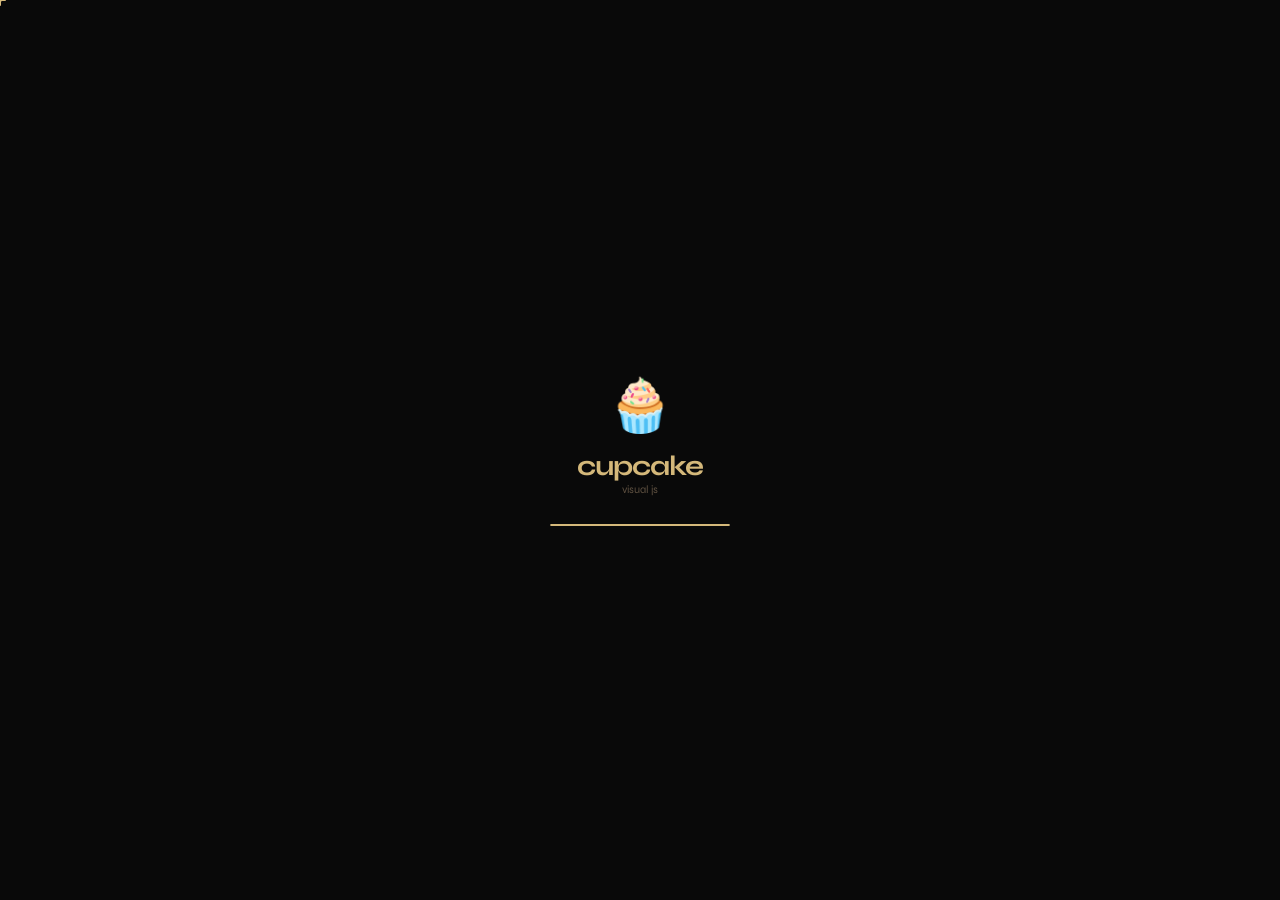
<file: index.html>
<!doctype html>
<html>
  <head>
    <meta http-equiv="refresh" content="0; url=/app.html" />
    <title>Redirecting...</title>
    <script>
      location.replace("/app.html");
    </script>
  </head>
  <body>
    <h1>The document has moved.</h1>
  </body>
</html>
</file>
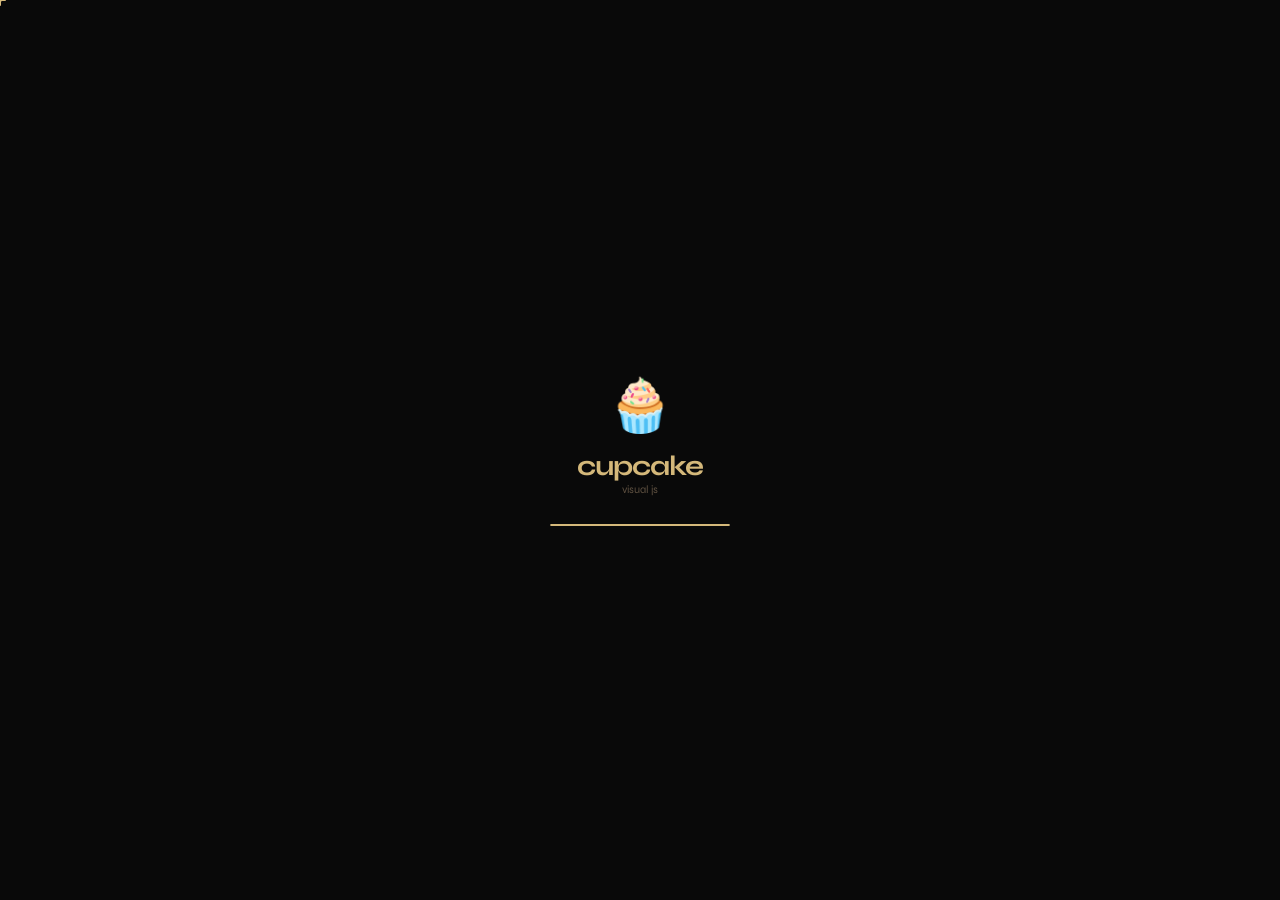
<file: app.html>
<!doctype html>
<html lang="en">
  <head>
    <meta charset="UTF-8" />
    <title>cupcake</title>
    <link rel="stylesheet" href="/css/styles.css" />
  </head>
  <body>
    <div id="cursor">
      <!-- app.html -->
      <div id="cursor-h"></div>
      <div id="cursor-v"></div>
    </div>
    <div id="cursor-dot"></div>

    <div id="toolbar">
      <div class="logo">🧁 cupcake <span class="logo-tag">visual js</span></div>
      <div class="sep"></div>
      <div class="dd" id="save-dd">
        <button class="btn" id="save-btn">save ▾</button>
        <div class="dd-menu" id="save-dd-menu"></div>
      </div>
      <div class="dd" id="load-dd">
        <button class="btn" id="load-btn">load ▾</button>
        <div class="dd-menu" id="load-dd-menu"></div>
      </div>
      <button class="btn" id="clear-btn">clear</button>
      <button class="btn" id="import-btn">import js</button>
      <div class="sep"></div>
      <button class="btn icon-btn" id="search-btn" title="quick add (⌘B)">
        ⌕
      </button>
      <button class="btn icon-btn" id="zoom-out-btn" title="zoom out">−</button>
      <button class="btn icon-btn" id="zoom-in-btn" title="zoom in">+</button>
      <button class="btn icon-btn" id="home-btn" title="go to origin">⌂</button>
      <div class="spacer"></div>
      <div class="coord-display" id="coord-display">
        x: <span id="coord-x">0</span> &nbsp; y:
        <span id="coord-y">0</span> &nbsp; zoom: <span id="coord-z">100%</span>
      </div>
      <div class="sep"></div>
      <button class="btn" id="settings-btn">settings ⚙</button>
      <button class="btn" id="assets-btn">assets ✦</button>
      <button class="btn" id="embed-btn">embed ↗</button>
      <button class="btn run-btn" id="run-btn">run ▶</button>
      <button class="btn go" id="compile-btn">compile →</button>
    </div>

    <div id="sidebar">
      <div class="sidebar-tabs" id="sidebar-tabs"></div>
      <div id="sidebar-panes"></div>
    </div>

    <div id="canvas-wrap">
      <div id="grid-bg"></div>
      <div id="canvas">
        <svg id="svg-overlay"></svg>
      </div>
    </div>

    <div id="hint">
      <div class="hint-icon">🧁</div>
      <div class="hint-txt">
        click nodes in the sidebar to add them<br />drag nodes · connect ports ·
        compile to js<br />scroll to zoom · drag canvas to pan
      </div>
    </div>

    <div class="overlay" id="compile-modal">
      <div class="modal">
        <div class="mtop">
          <span class="mtitle" id="modal-title">compiled output</span>
          <button class="mclose" id="modal-close">✕</button>
        </div>
        <div class="mbody" id="modal-body">
          <div class="codebox" id="codebox"></div>
        </div>
        <div class="mfoot" id="modal-foot">
          <button class="btn" id="module-btn" style="margin-right: auto">
            esm: off
          </button>
          <button class="btn" id="download-btn">download ↓</button>
          <button class="btn" id="copy-btn">copy</button>
          <button class="btn go" id="done-btn">done</button>
        </div>
      </div>
    </div>

    <div class="overlay" id="import-modal">
      <div class="modal">
        <div class="mtop">
          <span class="mtitle" id="import-modal-title">import js</span>
          <button class="mclose" id="import-modal-close">✕</button>
        </div>
        <div class="mbody" id="import-modal-body">
          <div class="import-hint">
            paste javascript below. it'll be parsed into nodes
          </div>
          <textarea
            class="import-textarea"
            id="import-textarea"
            placeholder="// paste your js here&#10;let x = 5 + 3;&#10;console.log(x);"
          ></textarea>
          <div class="import-status" id="import-status"></div>
        </div>
        <div class="mfoot">
          <button class="btn" id="import-cancel-btn">cancel</button>
          <button class="btn go" id="import-go-btn">import →</button>
        </div>
      </div>
    </div>

    <div id="console-panel">
      <div id="console-bar">
        <div style="display: flex; align-items: center; gap: 8px">
          <span id="run-dot" class="console-run-dot"></span>
          <span id="run-header-label">console</span>
        </div>
        <div style="display: flex; gap: 6px; align-items: center">
          <button class="btn" id="run-clear-btn">clear</button>
        </div>
      </div>
      <div class="console-body" id="run-output"></div>
      <div class="console-input-row">
        <span class="console-chevron">&gt;</span>
        <span class="console-idle">ready</span>
      </div>
    </div>

    <div id="cat-corner">
      <div id="cat-ascii"></div>
    </div>

    <div id="toast"></div>

    <div id="loader">
      <div class="loader-inner">
        <div class="loader-emoji">🧁</div>
        <div class="loader-title">cupcake</div>
        <div class="loader-sub">visual js</div>
        <div class="loader-bar-track"><div id="loader-bar"></div></div>
      </div>
    </div>

    <div id="ctx-menu">
      <div id="ctx-header"></div>
      <div id="ctx-rows"></div>
    </div>

    <div id="search-bar">
      <span class="search-icon">⌕</span>
      <input
        id="search-input"
        placeholder="search nodes..."
        autocomplete="off"
        spellcheck="false"
      />
      <span id="search-close" class="search-x">esc</span>
      <div id="search-results"></div>
    </div>

    <div id="find-bar">
      <span class="search-icon">⌖</span>
      <input
        id="find-input"
        placeholder="find node on canvas..."
        autocomplete="off"
        spellcheck="false"
      />
      <span class="search-x" id="find-close">esc</span>
      <div id="find-results"></div>
    </div>

    <div
      id="mobile-block"
      style="
        display: none;
        position: fixed;
        inset: 0;
        background: #090909;
        z-index: 99999;
        flex-direction: column;
        align-items: center;
        justify-content: center;
        text-align: center;
        padding: 32px;
        gap: 16px;
      "
    >
      <div style="font-size: 48px">🧁</div>
      <div
        style="
          font-size: 22px;
          font-weight: 700;
          color: #d4b87a;
          font-family: &quot;Syne&quot;, sans-serif;
        "
      >
        cupcake
      </div>
      <div
        style="
          font-size: 13px;
          color: #a89880;
          font-family: &quot;Syne&quot;, sans-serif;
          max-width: 280px;
          line-height: 1.8;
        "
      >
        cupcake is a desktop-only app! please open it on a computer to use the
        visual editor.
      </div>
      <div
        style="
          font-size: 11px;
          color: #5e5040;
          font-family: &quot;DM Mono&quot;, monospace;
        "
      >
        mobile not supported
      </div>
    </div>

    <div id="minimap">
      <canvas id="minimap-canvas" width="180" height="120"></canvas>
    </div>

    <script src="/js/types.js"></script>
    <script src="/js/types_2.js"></script>
    <script src="/js/app.js"></script>
  </body>
</html>
</file>
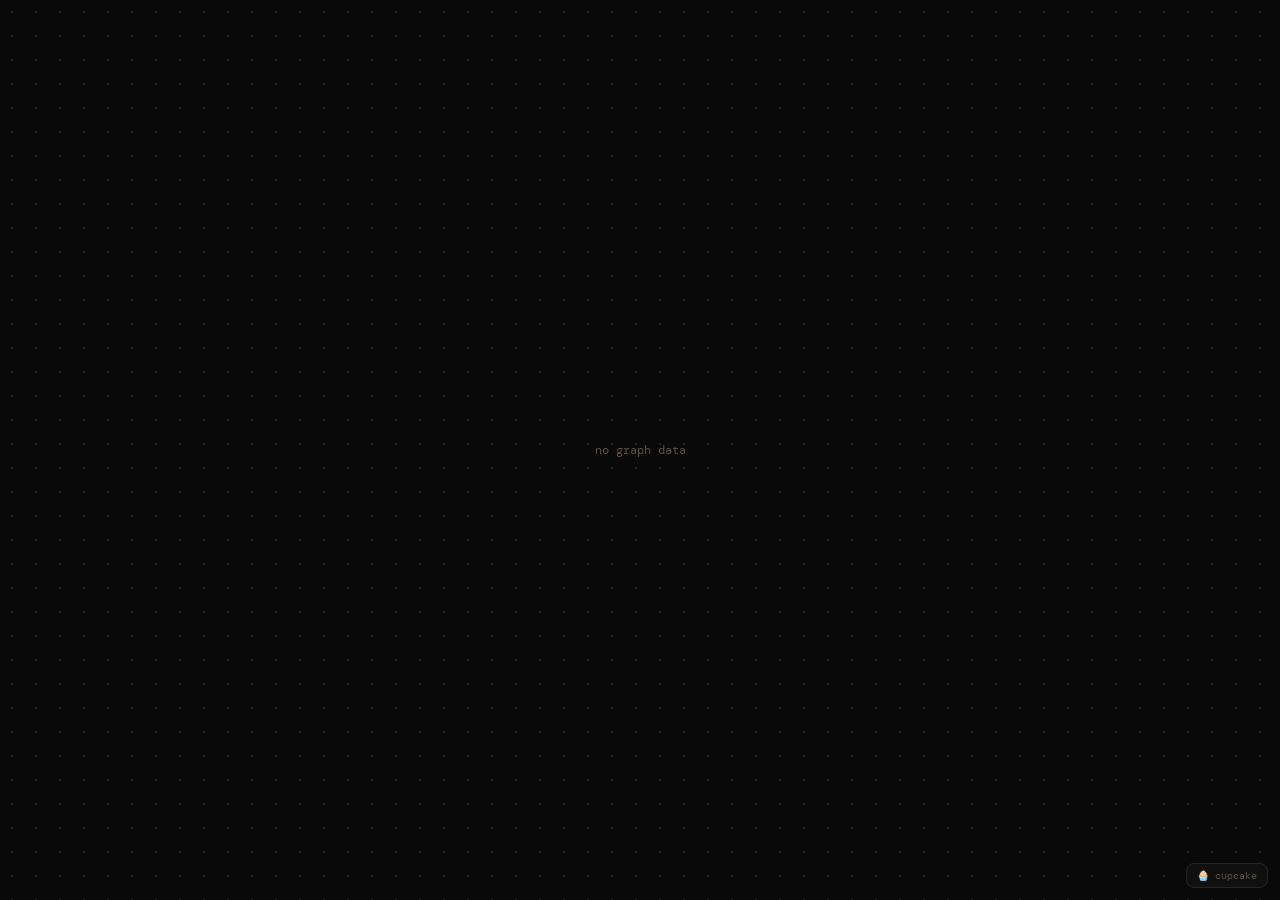
<file: embed.html>
<!doctype html>
<html lang="en">
<head>
  <meta charset="UTF-8" />
  <title>cupcake embed</title>
  <link rel="preconnect" href="https://fonts.googleapis.com" />
  <link href="https://fonts.googleapis.com/css2?family=DM+Mono:wght@400;500&family=Syne:wght@500;600&display=swap" rel="stylesheet" />
  <style>
    :root {
      --bg:#090909;--s1:#101010;--s2:#161616;--s3:#1e1e1e;
      --b1:#252525;--b2:#303030;--cream:#ede3d2;--cream2:#a89880;
      --cream3:#5e5040;--accent:#d4b87a;--accent2:#8a7040;
      --col-val:#5888b4;--col-math:#b07840;--col-var:#5a8f5a;
      --col-logic:#8060b0;--col-flow:#b04848;--col-fn:#c4a050;
      --col-out:#909090;--col-string:#4a9e7a;--col-array:#6070c0;
      --col-obj:#a05070;--col-conv:#7090a0;--col-async:#906040;
      --col-dom:#507870;--col-date:#705090;
    }
    * { box-sizing:border-box; margin:0; padding:0; }
    body { background:var(--bg); overflow:hidden; width:100vw; height:100vh; }
    #grid-bg {
      position:fixed; inset:0;
      background-image:radial-gradient(circle,#252525 1px,transparent 1px);
      background-size:24px 24px; pointer-events:none;
    }
    #canvas { position:absolute; top:0; left:0; transform-origin:0 0; width:6000px; height:6000px; }
    #svg-overlay { position:absolute; top:0; left:0; width:6000px; height:6000px; pointer-events:none; overflow:visible; }
    .wire { fill:none; stroke:var(--b2); stroke-width:2; stroke-linecap:round; }
    .node {
      position:absolute; min-width:155px;
      background:var(--s1); border:1px solid var(--b1);
      border-radius:12px; box-shadow:0 4px 20px rgba(0,0,0,.45);
    }
    .node-head {
      padding:6px 9px; background:var(--s2);
      border-bottom:1px solid var(--b1); border-radius:11px 11px 0 0;
      display:flex; align-items:center; gap:6px;
    }
    .nd { width:7px; height:7px; border-radius:50%; flex-shrink:0; }
    .nlabel { font-size:10px; font-weight:600; letter-spacing:.3px; color:var(--cream2); font-family:'Syne',sans-serif; }
    .nbody { padding:7px 10px; display:flex; flex-direction:column; gap:4px; }
    .nfield { display:flex; flex-direction:column; gap:2px; }
    .nflabel { font-size:9px; color:var(--cream3); font-family:'Syne',sans-serif; }
    .nfval { font-family:'DM Mono',monospace; font-size:11px; color:var(--cream2); padding:3px 7px; background:var(--s3); border-radius:5px; border:1px solid var(--b1); }
    .ports-wrap { display:flex; justify-content:space-between; }
    .pcol { display:flex; flex-direction:column; gap:5px; }
    .pcol.right { align-items:flex-end; }
    .prow { display:flex; align-items:center; gap:5px; }
    .prow.right { flex-direction:row-reverse; }
    .port { width:11px; height:11px; border-radius:50%; background:var(--s3); border:2px solid var(--b2); flex-shrink:0; }
    .port.live { background:var(--accent2); border-color:var(--accent); }
    .plabel { font-size:9px; color:var(--cream3); font-family:'Syne',sans-serif; }
    .frame {
      position:absolute; border:1.5px solid var(--b2); border-radius:10px;
      background:rgba(255,255,255,.02); z-index:1; pointer-events:none;
    }
    .frame-label {
      position:absolute; top:-20px; left:8px; font-size:10px; font-weight:600;
      color:var(--cream3); font-family:'Syne',sans-serif; white-space:nowrap;
    }
    #badge {
      position:fixed; bottom:12px; right:12px; font-size:10px;
      color:var(--cream3); font-family:'DM Mono',monospace;
      background:var(--s1); border:1px solid var(--b1);
      border-radius:8px; padding:5px 10px; text-decoration:none;
      display:flex; align-items:center; gap:5px;
    }
    #badge:hover { color:var(--cream); border-color:var(--b2); }
    #err { position:fixed; top:50%; left:50%; transform:translate(-50%,-50%); color:var(--cream3); font-family:'DM Mono',monospace; font-size:12px; text-align:center; }
  </style>
</head>
<body>
<div id="grid-bg"></div>
<div id="canvas-wrap" style="position:fixed;inset:0;overflow:hidden;">
  <div id="canvas"><svg id="svg-overlay"></svg></div>
</div>
<a id="badge" href="#" target="_blank">🧁 cupcake</a>
<div id="err" style="display:none">no graph data</div>
<script>
const TYPES_MINI = {};
const COLORS = {
  values:"var(--col-val)",variables:"var(--col-var)",math:"var(--col-math)",
  logic:"var(--col-logic)",control:"var(--col-flow)",functions:"var(--col-fn)",
  strings:"var(--col-string)",arrays:"var(--col-array)",objects:"var(--col-obj)",
  convert:"var(--col-conv)",async:"var(--col-async)",dom:"var(--col-dom)",
  date:"var(--col-date)",output:"var(--col-out)"
};

function bezier(x1,y1,x2,y2) {
  const dx = Math.abs(x2-x1)*.55;
  return `M ${x1} ${y1} C ${x1+dx} ${y1}, ${x2-dx} ${y2}, ${x2} ${y2}`;
}

function portPos(nid, dir, pid) {
  const el = document.getElementById(`p-${nid}-${dir}-${pid}`);
  if (!el) return null;
  const canvas = document.getElementById("canvas");
  const cr = canvas.getBoundingClientRect();
  const pr = el.getBoundingClientRect();
  return { x:(pr.left+pr.width/2-cr.left)/zoom, y:(pr.top+pr.height/2-cr.top)/zoom };
}

let zoom = 1, pan = { x:60, y:60 };

function applyTransform() {
  document.getElementById("canvas").style.transform = `translate(${pan.x}px,${pan.y}px) scale(${zoom})`;
  document.getElementById("grid-bg").style.backgroundPosition = `${pan.x}px ${pan.y}px`;
  document.getElementById("grid-bg").style.backgroundSize = `${24*zoom}px ${24*zoom}px`;
}

function renderNodeEmbed(n, col, label, fields, ins, outs) {
  const wrap = document.createElement("div");
  wrap.className = "node";
  wrap.id = "node-" + n.id;
  wrap.style.left = n.x + "px";
  wrap.style.top = n.y + "px";

  const head = document.createElement("div");
  head.className = "node-head";
  head.innerHTML = `<div class="nd" style="background:${col}"></div><span class="nlabel">${label}</span>`;
  wrap.appendChild(head);

  const body = document.createElement("div");
  body.className = "nbody";

  fields.forEach(fld => {
    const val = n.f?.[fld.id];
    if (!val && val !== 0) return;
    const d = document.createElement("div");
    d.className = "nfield";
    d.innerHTML = `<span class="nflabel">${fld.label}</span><div class="nfval">${String(val).slice(0,40)}</div>`;
    body.appendChild(d);
  });

  const portSec = document.createElement("div");
  portSec.className = "ports-wrap";
  const lc = document.createElement("div"); lc.className = "pcol";
  const rc = document.createElement("div"); rc.className = "pcol right";

  ins.forEach(p => {
    const row = document.createElement("div");
    row.className = "prow";
    const dot = document.createElement("div");
    dot.className = "port";
    dot.id = `p-${n.id}-in-${p.id}`;
    const lbl = document.createElement("span");
    lbl.className = "plabel";
    lbl.textContent = p.label;
    row.appendChild(dot); row.appendChild(lbl); lc.appendChild(row);
  });
  outs.forEach(p => {
    const row = document.createElement("div");
    row.className = "prow right";
    const dot = document.createElement("div");
    dot.className = "port";
    dot.id = `p-${n.id}-out-${p.id}`;
    const lbl = document.createElement("span");
    lbl.className = "plabel";
    lbl.textContent = p.label;
    row.appendChild(dot); row.appendChild(lbl); rc.appendChild(row);
  });

  portSec.appendChild(lc); portSec.appendChild(rc);
  body.appendChild(portSec);
  wrap.appendChild(body);
  document.getElementById("canvas").appendChild(wrap);
}

function fitGraph(nodes) {
  if (!Object.keys(nodes).length) return;
  const xs = Object.values(nodes).map(n => n.x);
  const ys = Object.values(nodes).map(n => n.y);
  const minX = Math.min(...xs), minY = Math.min(...ys);
  const maxX = Math.max(...xs) + 180, maxY = Math.max(...ys) + 120;
  const gw = maxX - minX, gh = maxY - minY;
  const vw = window.innerWidth, vh = window.innerHeight;
  zoom = Math.min(1, Math.min((vw - 80) / gw, (vh - 80) / gh));
  pan.x = (vw - gw * zoom) / 2 - minX * zoom;
  pan.y = (vh - gh * zoom) / 2 - minY * zoom;
}

async function boot() {
  const hash = location.hash.slice(1);
  if (!hash) { document.getElementById("err").style.display = "block"; return; }
  let data;
  try { data = JSON.parse(atob(hash)); } catch { document.getElementById("err").style.display = "block"; return; }

  const { nodes = {}, conns = {}, frames = {} } = data;

  await fetch("js/app.js").then(r => r.text()).then(src => {
    const match = src.match(/^const TYPES = \{([\s\S]*?)^};/m);
    if (match) {
      try { eval(`window.__TYPES__ = {${match[1]}}`); } catch {}
    }
  }).catch(() => {});

  fitGraph(nodes);
  applyTransform();

  Object.values(frames).forEach(f => {
    const el = document.createElement("div");
    el.className = "frame";
    el.style.left = f.x + "px"; el.style.top = f.y + "px";
    el.style.width = f.w + "px"; el.style.height = f.h + "px";
    const lbl = document.createElement("div");
    lbl.className = "frame-label";
    lbl.textContent = f.label || "";
    el.appendChild(lbl);
    document.getElementById("canvas").insertBefore(el, document.getElementById("canvas").firstChild);
  });

  const typeInfo = window.__TYPES__ || {};
  Object.values(nodes).forEach(n => {
    const def = typeInfo[n.type] || {};
    const col = def.col || "var(--cream3)";
    const label = def.label || n.type;
    const fields = def.fields || [];
    const ins = def.ins || [];
    const outs = def.outs || [];
    renderNodeEmbed(n, col, label, fields, ins, outs);
  });

  requestAnimationFrame(() => {
    const svg = document.getElementById("svg-overlay");
    Object.values(conns).forEach(c => {
      const fp = portPos(c.fn, "out", c.fp);
      const tp = portPos(c.tn, "in", c.tp);
      if (!fp || !tp) return;
      const path = document.createElementNS("http://www.w3.org/2000/svg", "path");
      path.setAttribute("d", bezier(fp.x, fp.y, tp.x, tp.y));
      path.classList.add("wire");
      const srcNode = nodes[c.fn];
      if (srcNode && typeInfo[srcNode.type]?.col) path.style.stroke = typeInfo[srcNode.type].col;
      svg.appendChild(path);
      [c.fn+"-out-"+c.fp, c.tn+"-in-"+c.tp].forEach(id => {
        document.getElementById("p-" + id)?.classList.add("live");
      });
    });
  });

  document.getElementById("badge").href = document.referrer || location.href.replace("embed.html","index.html");
}

boot();
</script>
</body>
</html>
</file>
<file: css/styles.css>
@import url("https://fonts.googleapis.com/css2?family=DM+Mono:ital,wght@0,400;0,500;1,400&family=Syne:wght@400;500;600;700&display=swap");

* {
  box-sizing: border-box;
  margin: 0;
  padding: 0;
}

/* styles.css */
:root {
  --bg: #090909;
  --s1: #101010;
  --s2: #161616;
  --s3: #1e1e1e;
  --b1: #252525;
  --b2: #303030;
  --cream: #ede3d2;
  --cream2: #a89880;
  --cream3: #5e5040;
  --accent: #d4b87a;
  --accent2: #8a7040;
  --col-val: #5888b4;
  --col-math: #b07840;
  --col-var: #5a8f5a;
  --col-logic: #8060b0;
  --col-flow: #b04848;
  --col-fn: #c4a050;
  --col-out: #909090;
  --col-string: #4a9e7a;
  --col-array: #6070c0;
  --col-obj: #a05070;
  --col-conv: #7090a0;
  --col-async: #906040;
  --col-dom: #507870;
  --col-date: #705090;
  --col-html: #c47a3a;
  --col-css: #3a7ac4;
  --col-regex: #8a3ac4;
  --col-event: #e05080;
  --col-canvas: #50a878;
}

body {
  background: var(--bg);
  color: var(--cream);
  font-family: "Syne", sans-serif;
  font-size: 13px;
  overflow: hidden;
  height: 100vh;
  user-select: none;
}

#toolbar {
  position: fixed;
  top: 0;
  left: 0;
  right: 0;
  height: 44px;
  background: var(--s1);
  border-bottom: 1px solid var(--b1);
  display: flex;
  align-items: center;
  padding: 0 12px;
  gap: 6px;
  z-index: 100;
}

.logo {
  font-size: 16px;
  font-weight: 700;
  color: var(--accent);
  letter-spacing: -0.5px;
  display: flex;
  align-items: baseline;
  gap: 5px;
  flex-shrink: 0;
}

.logo-tag {
  font-size: 10px;
  color: var(--cream3);
  font-weight: 400;
  letter-spacing: 0.3px;
}

.sep {
  width: 1px;
  height: 20px;
  background: var(--b1);
  flex-shrink: 0;
}

.btn {
  height: 28px;
  padding: 0 10px;
  background: var(--s2);
  border: 1px solid var(--b1);
  border-radius: 7px;
  color: var(--cream2);
  font-family: "Syne", sans-serif;
  font-size: 11px;
  cursor: pointer;
  display: inline-flex;
  align-items: center;
  gap: 4px;
  transition: 120ms;
  white-space: nowrap;
  outline: none;
  flex-shrink: 0;
}
.btn:hover {
  background: var(--s3);
  border-color: var(--b2);
  color: var(--cream);
}
.btn.go {
  background: var(--accent);
  border-color: var(--accent);
  color: #130f00;
  font-weight: 600;
}
.btn.go:hover {
  background: #ddc47e;
}
.btn.icon-btn {
  padding: 0 8px;
  font-size: 13px;
}

.spacer {
  flex: 1;
}

.coord-display {
  font-family: "DM Mono", monospace;
  font-size: 10px;
  color: var(--cream3);
  background: var(--s2);
  border: 1px solid var(--b1);
  border-radius: 6px;
  padding: 3px 8px;
  display: flex;
  gap: 8px;
  flex-shrink: 0;
}
.coord-display span {
  color: var(--cream2);
}

#sidebar {
  position: fixed;
  top: 44px;
  left: 0;
  bottom: 0;
  width: 220px;
  background: var(--s1);
  border-right: 1px solid var(--b1);
  display: flex;
  flex-direction: column;
  z-index: 90;
  overflow: hidden;
}

.sidebar-tabs {
  display: grid;
  grid-template-columns: repeat(4, 1fr);
  border-bottom: 1px solid var(--b1);
  flex-shrink: 0;
  overflow-y: auto;
  max-height: 110px;
  scrollbar-width: none;
}
.sidebar-tabs::-webkit-scrollbar {
  display: none;
}

.stab {
  padding: 6px 4px;
  font-size: 9px;
  font-weight: 600;
  color: var(--cream3);
  cursor: pointer;
  border-bottom: 2px solid transparent;
  transition: 120ms;
  letter-spacing: 0.2px;
  text-transform: lowercase;
  text-align: center;
  white-space: nowrap;
}
.stab:hover {
  color: var(--cream2);
  background: var(--s2);
}
.stab.active {
  color: var(--accent);
  border-bottom-color: var(--accent);
  background: var(--s2);
}

.tab-pane {
  display: none;
  flex-direction: column;
  gap: 2px;
  padding: 8px 6px;
  overflow-y: auto;
  flex: 1;
  scrollbar-width: thin;
  scrollbar-color: var(--b2) transparent;
}
.tab-pane.active {
  display: flex;
}

.palette-item {
  display: flex;
  align-items: center;
  gap: 8px;
  padding: 7px 9px;
  border-radius: 7px;
  cursor: pointer;
  font-size: 11px;
  color: var(--cream2);
  transition: 100ms;
  border: 1px solid transparent;
}
.palette-item:hover {
  background: var(--s2);
  border-color: var(--b1);
  color: var(--cream);
}
.palette-item:active {
  transform: scale(0.97);
}

.palette-dot {
  width: 7px;
  height: 7px;
  border-radius: 50%;
  flex-shrink: 0;
}

.palette-section {
  font-size: 9px;
  letter-spacing: 0.8px;
  text-transform: uppercase;
  color: var(--cream3);
  padding: 8px 9px 3px;
  flex-shrink: 0;
}

#canvas-wrap {
  position: fixed;
  top: 44px;
  left: 220px;
  right: 0;
  bottom: 0;
  overflow: hidden;
}

#grid-bg {
  position: absolute;
  inset: 0;
  background-image: radial-gradient(circle, #252525 1px, transparent 1px);
  background-size: 24px 24px;
  pointer-events: none;
}

#canvas {
  position: absolute;
  top: 0;
  left: 0;
  transform-origin: 0 0;
  width: 6000px;
  height: 6000px;
}

#svg-overlay {
  position: absolute;
  top: 0;
  left: 0;
  width: 6000px;
  height: 6000px;
  pointer-events: none;
  overflow: visible;
}

.node {
  position: absolute;
  min-width: 165px;
  background: var(--s1);
  border: 1px solid var(--b1);
  border-radius: var(--settings-node-radius, 12px);
  box-shadow: 0 4px 20px rgba(0, 0, 0, 0.45);
  transition:
    border-color 0.12s,
    box-shadow 0.12s;
  z-index: 10;
  opacity: var(--settings-node-opacity, 1);
  backdrop-filter: var(--settings-node-blur, none);
}
.node:hover {
  border-color: var(--b2);
}
.node.sel {
  border-color: var(--accent2);
  box-shadow:
    0 0 0 2px rgba(212, 184, 122, 0.14),
    0 6px 28px rgba(0, 0, 0, 0.5);
}
.node.multi-sel {
  border-color: var(--accent);
  box-shadow:
    0 0 0 2px rgba(212, 184, 122, 0.22),
    0 6px 28px rgba(0, 0, 0, 0.5);
}

.node-head {
  padding: 6px 9px;
  background: var(--s2);
  border-bottom: 1px solid var(--b1);
  border-radius: var(--settings-node-head-radius, 11px)
    var(--settings-node-head-radius, 11px) 0 0;
  display: flex;
  align-items: center;
  gap: 6px;
  cursor: grab;
}
.node-head:active {
  cursor: grabbing;
}

.wire {
  fill: none;
  stroke: var(--b2);
  stroke-width: var(--settings-wire-width, 2);
  stroke-linecap: round;
  pointer-events: stroke;
  cursor: pointer;
  opacity: var(--settings-wire-opacity, 1);
}
.wire:hover {
  stroke: var(--col-flow) !important;
  stroke-width: calc(var(--settings-wire-width, 2) + 0.5);
}
.wire.temp {
  stroke: var(--accent);
  stroke-dasharray: 7 4;
  pointer-events: none;
  opacity: 1;
}

.wire-badge {
  pointer-events: none;
  display: var(--settings-wire-badges-display, inline);
}

.wire:hover {
  stroke: var(--col-flow) !important;
  stroke-width: 2.5;
}

.node:hover {
  border-color: var(--b2);
}
.node.sel {
  border-color: var(--accent2);
  box-shadow:
    0 0 0 2px rgba(212, 184, 122, 0.14),
    0 6px 28px rgba(0, 0, 0, 0.5);
}

.node-head:active {
  cursor: grabbing;
}

.nd {
  width: 7px;
  height: 7px;
  border-radius: 50%;
  flex-shrink: 0;
}
.nlabel {
  font-size: 10px;
  font-weight: 600;
  letter-spacing: 0.3px;
  color: var(--cream2);
  flex: 1;
  text-transform: lowercase;
}
.nclose {
  width: 16px;
  height: 16px;
  background: none;
  border: none;
  color: var(--cream3);
  font-size: 14px;
  cursor: pointer;
  border-radius: 3px;
  display: flex;
  align-items: center;
  justify-content: center;
  opacity: 0;
  transition:
    opacity 0.1s,
    background 0.1s;
  line-height: 1;
  flex-shrink: 0;
}
.node:hover .nclose {
  opacity: 1;
}
.nclose:hover {
  background: var(--col-flow);
  color: white;
}

.nbody {
  padding: 8px 10px 7px;
  display: flex;
  flex-direction: column;
  gap: 6px;
}

.nfield {
  display: flex;
  flex-direction: column;
  gap: 2px;
}
.nflabel {
  font-size: 9px;
  color: var(--cream3);
  letter-spacing: 0.2px;
}
.nfinput {
  background: var(--s3);
  border: 1px solid var(--b1);
  border-radius: 5px;
  padding: 4px 7px;
  color: var(--cream);
  font-family: "DM Mono", monospace;
  font-size: 11px;
  width: 100%;
  outline: none;
  transition: border-color 0.12s;
}
.nfinput:focus {
  border-color: var(--accent2);
}
.nfsel {
  background: var(--s3);
  border: 1px solid var(--b1);
  border-radius: 5px;
  padding: 4px 7px;
  color: var(--cream);
  font-family: "Syne", sans-serif;
  font-size: 11px;
  width: 100%;
  outline: none;
  cursor: pointer;
}

.ports-wrap {
  display: flex;
  justify-content: space-between;
  align-items: flex-start;
}
.pcol {
  display: flex;
  flex-direction: column;
  gap: 5px;
}
.pcol.right {
  align-items: flex-end;
}

.prow {
  display: flex;
  align-items: center;
  gap: 5px;
  position: relative;
}
.prow.right {
  flex-direction: row-reverse;
}

.port {
  width: 11px;
  height: 11px;
  border-radius: 50%;
  background: var(--s3);
  border: 2px solid var(--b2);
  cursor: crosshair;
  flex-shrink: 0;
  transition: all 0.1s;
  position: relative;
  z-index: 20;
}
.port:hover,
.port.active {
  border-color: var(--accent);
  background: var(--accent2);
  transform: scale(1.3);
}
.port.live {
  background: var(--accent2);
  border-color: var(--accent);
}

.plabel {
  font-size: 9px;
  color: var(--cream3);
  pointer-events: none;
}

.overlay {
  position: fixed;
  inset: 0;
  background: rgba(0, 0, 0, 0.75);
  display: none;
  align-items: center;
  justify-content: center;
  z-index: 500;
}
.overlay.open {
  display: flex;
}

.modal {
  background: var(--s1);
  border: 1px solid var(--b1);
  border-radius: 14px;
  width: 640px;
  max-height: 80vh;
  display: flex;
  flex-direction: column;
  overflow: hidden;
  box-shadow: 0 24px 70px rgba(0, 0, 0, 0.7);
}

.mtop {
  padding: 13px 18px;
  border-bottom: 1px solid var(--b1);
  display: flex;
  align-items: center;
  justify-content: space-between;
}
.mtitle {
  font-size: 12px;
  font-weight: 600;
  color: var(--cream);
}
.mclose {
  background: none;
  border: none;
  color: var(--cream2);
  font-size: 16px;
  cursor: pointer;
  padding: 2px 6px;
  border-radius: 5px;
}
.mclose:hover {
  background: var(--s3);
}

.mbody {
  padding: 14px 18px;
  overflow-y: auto;
  flex: 1;
}

.codebox {
  background: var(--bg);
  border: 1px solid var(--b1);
  border-radius: 9px;
  padding: 14px;
  font-family: "DM Mono", monospace;
  font-size: 12px;
  line-height: 1.85;
  color: var(--cream);
  white-space: pre;
  overflow-x: auto;
  tab-size: 2;
  min-height: 60px;
}

.compile-loading {
  display: flex;
  align-items: center;
  justify-content: center;
  gap: 10px;
  padding: 30px;
  font-family: "DM Mono", monospace;
  font-size: 13px;
  color: var(--accent);
}

.mfoot {
  padding: 10px 18px;
  border-top: 1px solid var(--b1);
  display: flex;
  justify-content: flex-end;
  gap: 7px;
}

#toast {
  position: fixed;
  bottom: 18px;
  right: 18px;
  background: var(--s2);
  border: 1px solid var(--b1);
  border-radius: 9px;
  padding: 7px 12px;
  font-size: 11px;
  color: var(--cream);
  z-index: 1000;
  opacity: 0;
  transform: translateY(5px);
  transition: all 0.18s;
  pointer-events: none;
}
#toast.on {
  opacity: 1;
  transform: translateY(0);
}

#hint {
  position: fixed;
  top: 50%;
  left: calc(50% + 110px);
  transform: translate(-50%, -50%);
  text-align: center;
  color: var(--cream3);
  pointer-events: none;
  transition: opacity 0.3s;
}
.hint-icon {
  font-size: 40px;
  margin-bottom: 10px;
}
.hint-txt {
  font-size: 11px;
  line-height: 2;
}

.dd {
  position: relative;
}
.dd-menu {
  position: absolute;
  top: calc(100% + 5px);
  left: 0;
  background: var(--s1);
  border: 1px solid var(--b1);
  border-radius: 10px;
  min-width: 140px;
  display: none;
  z-index: 200;
  box-shadow: 0 10px 40px rgba(0, 0, 0, 0.6);
  overflow: hidden;
  padding: 4px;
}
.dd-menu.open {
  display: block;
}
.dd-row {
  display: flex;
  align-items: center;
  gap: 7px;
  padding: 6px 9px;
  border-radius: 6px;
  cursor: pointer;
  font-size: 11px;
  color: var(--cream2);
  transition: 100ms;
}
.dd-row:hover {
  background: var(--s3);
  color: var(--cream);
}
.dd-dot-fill {
  width: 6px;
  height: 6px;
  border-radius: 50%;
  opacity: 0;
  flex-shrink: 0;
  background: var(--accent);
}
.dd-row.filled .dd-dot-fill {
  opacity: 1;
}

.import-hint {
  font-size: 11px;
  color: var(--cream3);
  margin-bottom: 10px;
  line-height: 1.6;
}

.import-textarea {
  width: 100%;
  min-height: 220px;
  background: var(--bg);
  border: 1px solid var(--b1);
  border-radius: 9px;
  padding: 12px 14px;
  font-family: "DM Mono", monospace;
  font-size: 12px;
  line-height: 1.75;
  color: var(--cream);
  resize: vertical;
  outline: none;
  tab-size: 2;
  transition: border-color 0.12s;
}
.import-textarea:focus {
  border-color: var(--accent2);
}

.import-status {
  margin-top: 10px;
  font-size: 11px;
  font-family: "DM Mono", monospace;
  color: var(--cream3);
  min-height: 16px;
}
.import-status.ok {
  color: var(--col-var);
}
.import-status.err {
  color: var(--col-flow);
}

.import-parsing {
  display: flex;
  align-items: center;
  gap: 10px;
  padding: 30px;
  font-family: "DM Mono", monospace;
  font-size: 13px;
  color: var(--accent);
  justify-content: center;
}

.run-btn {
  background: #1a2e1a;
  border-color: #2a4a2a;
  color: #6fcf6f;
}
.run-btn:hover {
  background: #1f381f;
  border-color: #3a6a3a;
  color: #8fef8f;
}

.modal-wide {
  width: 700px;
}

.console-body {
  background: #080808;
  padding: 0;
  font-family: "DM Mono", monospace;
  font-size: 12px;
  line-height: 1.6;
  min-height: 320px;
  max-height: 420px;
  overflow-y: auto;
  scrollbar-width: thin;
  scrollbar-color: var(--b2) transparent;
}

.console-entry {
  display: flex;
  align-items: flex-start;
  gap: 10px;
  padding: 4px 14px;
  border-bottom: 1px solid #111;
}
.console-entry:hover {
  background: #0e0e0e;
}
.console-entry.log {
  color: var(--cream);
}
.console-entry.info {
  color: #7ab8e8;
}
.console-entry.warn {
  color: #e8c46a;
  background: #1a1500;
  border-left: 2px solid #7a6000;
}
.console-entry.error {
  color: #e87070;
  background: #1a0808;
  border-left: 2px solid #7a0000;
}
.console-entry.system {
  color: var(--cream3);
  font-style: italic;
}

.console-badge {
  font-size: 10px;
  flex-shrink: 0;
  margin-top: 2px;
  width: 14px;
  text-align: center;
}
.console-entry.warn .console-badge {
  color: #e8c46a;
}
.console-entry.error .console-badge {
  color: #e87070;
}
.console-entry.log .console-badge {
  color: var(--cream3);
}
.console-entry.info .console-badge {
  color: #7ab8e8;
}

.console-text {
  flex: 1;
  white-space: pre-wrap;
  word-break: break-all;
}

.console-meta {
  font-size: 10px;
  color: var(--cream3);
  flex-shrink: 0;
  margin-top: 2px;
  font-style: normal;
}

.console-input-row {
  padding: 7px 14px;
  border-top: 1px solid var(--b1);
  display: flex;
  align-items: center;
  gap: 8px;
  font-family: "DM Mono", monospace;
  font-size: 12px;
  background: #080808;
  border-radius: 0 0 13px 13px;
}
.console-chevron {
  color: var(--accent);
}
.console-idle {
  color: var(--cream3);
  font-style: italic;
}

.console-run-header {
  padding: 6px 14px;
  font-size: 10px;
  color: var(--cream3);
  border-bottom: 1px solid #181818;
  display: flex;
  align-items: center;
  gap: 8px;
  font-family: "DM Mono", monospace;
  background: #0a0a0a;
}
.console-run-dot {
  width: 6px;
  height: 6px;
  border-radius: 50%;
  background: #3a9a3a;
  flex-shrink: 0;
}
.console-run-dot.err {
  background: #9a3a3a;
}

#console-panel {
  position: fixed;
  bottom: 0;
  left: 220px;
  right: 0;
  height: 260px;
  background: #080808;
  border-top: 1px solid var(--b1);
  display: flex;
  flex-direction: column;
  z-index: 90;
  transform: translateY(100%);
  transition: transform 0.2s ease;
}
#console-panel.open {
  transform: translateY(0);
}
#console-bar {
  display: flex;
  align-items: center;
  justify-content: space-between;
  padding: 6px 14px;
  border-bottom: 1px solid var(--b1);
  background: var(--s1);
  flex-shrink: 0;
  font-size: 11px;
  font-weight: 600;
  color: var(--cream2);
}
#canvas-wrap.console-open {
  bottom: 260px;
}
#sidebar.console-open {
  bottom: 260px;
}

#console-panel .console-body {
  flex: 1;
  min-height: 0;
  max-height: none;
}

#loader {
  position: fixed;
  inset: 0;
  background: var(--bg);
  z-index: 9999;
  display: flex;
  align-items: center;
  justify-content: center;
  transition: opacity 0.4s ease;
}
#loader.done {
  opacity: 0;
  pointer-events: none;
}
.loader-inner {
  text-align: center;
}
.loader-emoji {
  font-size: 52px;
  margin-bottom: 12px;
}
.loader-title {
  font-size: 28px;
  font-weight: 700;
  color: var(--accent);
  letter-spacing: -1px;
}
.loader-sub {
  font-size: 11px;
  color: var(--cream3);
  margin-bottom: 28px;
}
.loader-bar-track {
  width: 180px;
  height: 2px;
  background: var(--b1);
  border-radius: 2px;
  margin: 0 auto;
  overflow: hidden;
}
#loader-bar {
  height: 100%;
  width: 0%;
  background: var(--accent);
  border-radius: 2px;
  transition: width linear;
}

#ctx-menu {
  position: fixed;
  background: var(--s1);
  border: 1px solid var(--b2);
  border-radius: 10px;
  min-width: 200px;
  z-index: 9000;
  display: none;
  box-shadow: 0 12px 40px rgba(0, 0, 0, 0.7);
  overflow: hidden;
}
#ctx-menu.open {
  display: block;
}
#ctx-header {
  padding: 8px 12px 6px;
  font-size: 10px;
  font-weight: 600;
  color: var(--cream3);
  letter-spacing: 0.5px;
  border-bottom: 1px solid var(--b1);
  text-transform: lowercase;
}
.ctx-row {
  padding: 6px 12px;
  font-size: 11px;
  color: var(--cream2);
  display: flex;
  justify-content: space-between;
  gap: 16px;
  border-bottom: 1px solid var(--b1);
  font-family: "DM Mono", monospace;
}
.ctx-row:last-child {
  border-bottom: none;
}
.ctx-row-key {
  color: var(--cream3);
  flex-shrink: 0;
}
.ctx-row-val {
  color: var(--cream);
  text-align: right;
  overflow: hidden;
  text-overflow: ellipsis;
  white-space: nowrap;
  max-width: 120px;
}

#cat-corner {
  position: fixed;
  bottom: 0;
  left: 0;
  width: 220px;
  height: 260px;
  background: var(--s1);
  border-top: 1px solid var(--b1);
  border-right: 1px solid var(--b1);
  display: none;
  align-items: center;
  justify-content: center;
  z-index: 91;
  overflow: hidden;
}
#cat-corner.open {
  display: flex;
}
#cat-ascii {
  font-family: "DM Mono", monospace;
  font-size: 11px;
  line-height: 1.5;
  color: var(--cream3);
  white-space: pre;
  text-align: center;
  user-select: none;
}
#sidebar.console-open {
  bottom: 260px;
}

.node.multi-sel {
  border-color: var(--accent);
  box-shadow:
    0 0 0 2px rgba(212, 184, 122, 0.22),
    0 6px 28px rgba(0, 0, 0, 0.5);
}

#search-bar {
  position: fixed;
  top: 60px;
  left: 50%;
  transform: translateX(-50%);
  width: 380px;
  background: var(--s1);
  border: 1px solid var(--b2);
  border-radius: 12px;
  padding: 0 12px;
  display: none;
  align-items: center;
  gap: 8px;
  z-index: 600;
  box-shadow: 0 16px 50px rgba(0, 0, 0, 0.7);
  flex-direction: column;
}
#search-bar.open {
  display: flex;
}
.search-icon {
  color: var(--cream3);
  font-size: 15px;
  padding-top: 10px;
  align-self: flex-start;
  position: absolute;
  top: 50%;
  transform: translateY(-50%);
  left: 14px;
  pointer-events: none;
}
#search-input {
  width: 100%;
  background: none;
  border: none;
  outline: none;
  color: var(--cream);
  font-family: "DM Mono", monospace;
  font-size: 13px;
  padding: 11px 36px;
  border-radius: 12px 12px 0 0;
}
.search-x {
  position: absolute;
  right: 12px;
  top: 10px;
  font-size: 9px;
  color: var(--cream3);
  background: var(--s3);
  border-radius: 4px;
  padding: 2px 5px;
  cursor: pointer;
}
#search-results {
  width: 100%;
  border-top: 1px solid var(--b1);
  padding: 4px 0 6px;
}
.search-row {
  display: flex;
  align-items: center;
  gap: 9px;
  padding: 7px 10px;
  border-radius: 7px;
  cursor: pointer;
  font-size: 11px;
  color: var(--cream2);
  transition: 100ms;
}
.search-row:hover {
  background: var(--s2);
  color: var(--cream);
}
.search-dot {
  width: 7px;
  height: 7px;
  border-radius: 50%;
  flex-shrink: 0;
}
.search-label {
  flex: 1;
}
.search-cat {
  font-size: 9px;
  color: var(--cream3);
}

#sidebar-panes {
  flex: 1;
  overflow: hidden;
  display: flex;
  flex-direction: column;
}

.tab-pane {
  scrollbar-width: thin;
  scrollbar-color: var(--b2) transparent;
}

* {
  cursor: none !important;
}

input,
select,
textarea,
button,
a {
  cursor: none !important;
}

#cursor {
  position: fixed;
  pointer-events: none;
  z-index: 9999999;
  transform: translate(-50%, -50%);
  transition: transform 0.08s;
}

#cursor-dot {
  position: fixed;
  width: 5px;
  height: 5px;
  border: 1px solid rgba(212, 184, 122, 0.35);
  border-radius: 50%;
  pointer-events: none;
  z-index: 9999998;
  transform: translate(-50%, -50%);
}

#cursor-h,
#cursor-v {
  position: absolute;
  background: var(--settings-cursor-color, var(--accent));
  border-radius: 1px;
  top: 50%;
  left: 50%;
  transition:
    width 0.08s,
    height 0.08s,
    opacity 0.08s,
    background 0.08s,
    border-radius 0.08s;
}

#cursor-h {
  width: calc(12px * var(--settings-cursor-scale, 1));
  height: calc(2px * var(--settings-cursor-scale, 1));
  transform: translate(-50%, -50%);
}
#cursor-v {
  width: calc(2px * var(--settings-cursor-scale, 1));
  height: calc(12px * var(--settings-cursor-scale, 1));
  transform: translate(-50%, -50%);
}

#cursor.state-text #cursor-h {
  width: calc(2px * var(--settings-cursor-scale, 1));
  height: calc(18px * var(--settings-cursor-scale, 1));
  transform: translate(-50%, -50%);
}
#cursor.state-text #cursor-v {
  opacity: 0;
  transform: translate(-50%, -50%);
}

#cursor.state-pointer #cursor-h {
  width: calc(7px * var(--settings-cursor-scale, 1));
  height: calc(7px * var(--settings-cursor-scale, 1));
  border-radius: 50%;
  transform: translate(-50%, -50%);
}
#cursor.state-pointer #cursor-v {
  opacity: 0;
  transform: translate(-50%, -50%);
}

#cursor.state-grab #cursor-h {
  width: calc(14px * var(--settings-cursor-scale, 1));
  height: calc(2px * var(--settings-cursor-scale, 1));
  background: var(--cream2);
  transform: translate(-50%, -50%);
}
#cursor.state-grab #cursor-v {
  width: calc(2px * var(--settings-cursor-scale, 1));
  height: calc(14px * var(--settings-cursor-scale, 1));
  background: var(--cream2);
  transform: translate(-50%, -50%);
}

#cursor.state-crosshair #cursor-h {
  width: calc(18px * var(--settings-cursor-scale, 1));
  height: calc(1px * var(--settings-cursor-scale, 1));
  background: var(--accent2);
  transform: translate(-50%, -50%);
}
#cursor.state-crosshair #cursor-v {
  width: calc(1px * var(--settings-cursor-scale, 1));
  height: calc(18px * var(--settings-cursor-scale, 1));
  background: var(--accent2);
  transform: translate(-50%, -50%);
}

#cursor.state-ns #cursor-h {
  width: calc(2px * var(--settings-cursor-scale, 1));
  height: calc(18px * var(--settings-cursor-scale, 1));
  transform: translate(-50%, -50%);
}
#cursor.state-ns #cursor-v {
  opacity: 0;
  transform: translate(-50%, -50%);
}

#cursor.state-ew #cursor-h {
  width: calc(18px * var(--settings-cursor-scale, 1));
  height: calc(2px * var(--settings-cursor-scale, 1));
  transform: translate(-50%, -50%);
}
#cursor.state-ew #cursor-v {
  opacity: 0;
  transform: translate(-50%, -50%);
}

#cursor.state-se #cursor-h {
  width: calc(18px * var(--settings-cursor-scale, 1));
  height: calc(2px * var(--settings-cursor-scale, 1));
  transform: translate(-50%, -50%) rotate(-45deg);
}
#cursor.state-se #cursor-v {
  width: calc(2px * var(--settings-cursor-scale, 1));
  height: calc(18px * var(--settings-cursor-scale, 1));
  transform: translate(-50%, -50%) rotate(-45deg);
  opacity: 1;
}

#cursor.big #cursor-h {
  width: calc(20px * var(--settings-cursor-scale, 1));
  height: calc(2px * var(--settings-cursor-scale, 1));
  transform: translate(-50%, -50%);
}
#cursor.big #cursor-v {
  width: calc(2px * var(--settings-cursor-scale, 1));
  height: calc(20px * var(--settings-cursor-scale, 1));
  transform: translate(-50%, -50%);
}

.frame {
  position: absolute;
  border: 1.5px solid var(--b2);
  border-radius: 10px;
  background: rgba(255, 255, 255, 0.02);
  z-index: 1;
  min-width: 80px;
  min-height: 60px;
}

.frame:hover {
  border-color: var(--accent2);
}

.frame.sel-frame {
  border-color: var(--accent);
  background: rgba(212, 184, 122, 0.04);
}

.frame-label {
  position: absolute;
  top: -22px;
  left: 8px;
  font-size: 10px;
  font-weight: 600;
  color: var(--cream3);
  letter-spacing: 0.3px;
  white-space: nowrap;
  cursor: text;
  outline: none;
  background: none;
  border: none;
  font-family: "Syne", sans-serif;
  padding: 0;
}

.frame-label:focus {
  color: var(--cream);
}

.frame-delete {
  position: absolute;
  top: -22px;
  right: 6px;
  width: 16px;
  height: 16px;
  background: none;
  border: none;
  color: var(--cream3);
  font-size: 13px;
  cursor: pointer;
  display: none;
  align-items: center;
  justify-content: center;
  border-radius: 3px;
  line-height: 1;
}

.frame:hover .frame-delete {
  display: flex;
}

.frame-delete:hover {
  background: var(--col-flow);
  color: white;
}

.frame-resize {
  position: absolute;
  bottom: 0;
  right: 0;
  width: 14px;
  height: 14px;
  cursor: se-resize;
}

.frame-resize::after {
  content: "";
  position: absolute;
  bottom: 4px;
  right: 4px;
  width: 5px;
  height: 5px;
  border-right: 2px solid var(--cream3);
  border-bottom: 2px solid var(--cream3);
  border-radius: 1px;
}

.frame::before {
  content: "";
  position: absolute;
  top: -26px;
  left: 0;
  right: 0;
  height: 26px;
}

#minimap {
  position: fixed;
  right: 8px;
  width: 140px;
  height: 90px;
  background: var(--s1);
  border-top: 1px solid var(--b1);
  border-left: 1px solid var(--b1);
  border-radius: 6px 6px 0 0;
  z-index: 95;
  overflow: hidden;
  transition: bottom 0.2s ease;
}

#minimap-canvas {
  display: block;
  width: 140px;
  height: 90px;
  cursor: crosshair;
}

#find-bar {
  position: fixed;
  top: 60px;
  left: 50%;
  transform: translateX(-50%);
  width: 420px;
  background: var(--s1);
  border: 1px solid var(--b2);
  border-radius: 12px;
  padding: 0 12px;
  display: none;
  align-items: center;
  gap: 8px;
  z-index: 600;
  box-shadow: 0 16px 50px rgba(0, 0, 0, 0.7);
  flex-direction: column;
}
#find-bar.open {
  display: flex;
}
#find-bar #find-input {
  width: 100%;
  background: none;
  border: none;
  outline: none;
  color: var(--cream);
  font-family: "DM Mono", monospace;
  font-size: 13px;
  padding: 11px 36px;
  border-radius: 12px 12px 0 0;
}

.dd-row {
  justify-content: flex-start;
  gap: 7px;
}

.dd-slot-label {
  flex: 1;
  overflow: hidden;
  text-overflow: ellipsis;
  white-space: nowrap;
}

.dd-rename-btn {
  background: none;
  border: 1px solid var(--b2);
  border-radius: 4px;
  color: var(--cream3);
  font-family: "Syne", sans-serif;
  font-size: 9px;
  padding: 1px 5px;
  cursor: pointer;
  opacity: 0;
  transition:
    opacity 0.1s,
    color 0.1s;
  flex-shrink: 0;
}

.dd-row:hover .dd-rename-btn {
  opacity: 1;
}

.dd-rename-btn:hover {
  color: var(--cream);
  border-color: var(--accent2);
}

.rename-popup {
  position: fixed;
  background: var(--s1);
  border: 1px solid var(--b2);
  border-radius: 8px;
  padding: 6px;
  display: flex;
  gap: 5px;
  z-index: 9999;
  box-shadow: 0 8px 30px rgba(0, 0, 0, 0.6);
}

.rename-input {
  background: var(--s3);
  border: 1px solid var(--b2);
  border-radius: 5px;
  color: var(--cream);
  font-family: "DM Mono", monospace;
  font-size: 11px;
  padding: 3px 7px;
  outline: none;
  width: 140px;
}

.rename-input:focus {
  border-color: var(--accent2);
}

.rename-ok {
  background: var(--accent);
  border: none;
  border-radius: 5px;
  color: #130f00;
  font-family: "Syne", sans-serif;
  font-size: 10px;
  font-weight: 600;
  padding: 3px 8px;
  cursor: pointer;
}

.settings-tabs {
  width: 110px;
  flex-shrink: 0;
  border-right: 1px solid var(--b1);
  display: flex;
  flex-direction: column;
  padding: 8px 6px;
  gap: 2px;
  overflow-y: auto;
}

.settings-tab {
  padding: 7px 10px;
  border-radius: 7px;
  font-size: 11px;
  color: var(--cream2);
  cursor: pointer;
  transition: 100ms;
  border: 1px solid transparent;
}

.settings-tab:hover {
  background: var(--s2);
  color: var(--cream);
}

.settings-tab.active {
  background: var(--s2);
  border-color: var(--b1);
  color: var(--accent);
}

.settings-panes {
  flex: 1;
  overflow-y: auto;
  padding: 10px 16px;
  scrollbar-width: thin;
  scrollbar-color: var(--b2) transparent;
}

.settings-pane {
  display: none;
  flex-direction: column;
  gap: 2px;
}

.settings-pane.active {
  display: flex;
}

.settings-section-label {
  font-size: 9px;
  font-weight: 600;
  letter-spacing: 0.8px;
  text-transform: uppercase;
  color: var(--cream3);
  padding: 14px 0 4px;
  border-bottom: 1px solid var(--b1);
  margin-bottom: 4px;
}

.settings-section-label:first-child {
  padding-top: 4px;
}

.settings-row {
  display: flex;
  align-items: center;
  justify-content: space-between;
  padding: 6px 0;
  border-bottom: 1px solid var(--b1);
  gap: 12px;
}

.settings-row-label {
  font-size: 11px;
  color: var(--cream2);
  flex-shrink: 0;
}

.settings-row-right {
  display: flex;
  align-items: center;
  gap: 8px;
}

.settings-color {
  width: 32px;
  height: 22px;
  border: 1px solid var(--b2);
  border-radius: 5px;
  background: none;
  cursor: pointer;
  padding: 1px;
}

.settings-range {
  width: 120px;
  accent-color: var(--accent);
}

.settings-range-val {
  font-family: "DM Mono", monospace;
  font-size: 10px;
  color: var(--cream3);
  min-width: 28px;
  text-align: right;
}

.settings-toggle {
  background: var(--s3);
  border: 1px solid var(--b2);
  border-radius: 5px;
  color: var(--cream3);
  font-family: "Syne", sans-serif;
  font-size: 10px;
  padding: 3px 10px;
  cursor: pointer;
  transition: 120ms;
  min-width: 40px;
}

.settings-toggle.on {
  background: var(--accent2);
  border-color: var(--accent);
  color: var(--cream);
}

.console-entry img {
  max-width: 220px;
  border-radius: 6px;
  display: block;
  margin-top: 4px;
  cursor: pointer;
}
.console-entry video {
  max-width: 240px;
  border-radius: 6px;
  display: block;
  margin-top: 4px;
}
.console-entry audio {
  display: block;
  margin-top: 4px;
}

.port.exec-port {
  width: 13px;
  height: 13px;
  border-radius: 3px;
  background: var(--s3);
  border: 2px solid #555;
  transform: rotate(45deg);
}
.port.exec-port:hover,
.port.exec-port.active {
  border-color: #fff;
  background: #444;
  transform: rotate(45deg) scale(1.3);
}
.port.exec-port.live {
  background: #555;
  border-color: #ccc;
}
.wire.exec-wire {
  stroke: #888 !important;
  stroke-width: 2.5;
  stroke-dasharray: none;
}

.dd-menu {
  position: absolute;
  top: calc(100% + 5px);
  left: 0;
  background: var(--s1);
  border: 1px solid var(--b1);
  border-radius: 10px;
  min-width: 140px;
  display: none;
  z-index: 200;
  box-shadow: 0 10px 40px rgba(0, 0, 0, 0.6);
  overflow: hidden;
  overflow-y: auto;
  max-height: min(480px, 80vh);
  padding: 4px;
  scrollbar-width: thin;
  scrollbar-color: var(--b2) transparent;
}

#preview-panel {
  position: fixed;
  top: 44px;
  right: 0;
  bottom: 0;
  width: 480px;
  background: #fff;
  border-left: 1px solid var(--b1);
  display: none;
  flex-direction: column;
  z-index: 90;
}
#preview-panel.open {
  display: flex;
}
#preview-bar {
  display: flex;
  align-items: center;
  justify-content: space-between;
  padding: 5px 10px;
  background: var(--s1);
  border-bottom: 1px solid var(--b1);
  flex-shrink: 0;
  height: 36px;
}
#preview-frame {
  flex: 1;
  border: none;
  width: 100%;
  background: #fff;
}
#preview-resize {
  position: absolute;
  top: 0;
  left: -4px;
  bottom: 0;
  width: 8px;
  cursor: ew-resize;
  z-index: 10;
}
</file>
